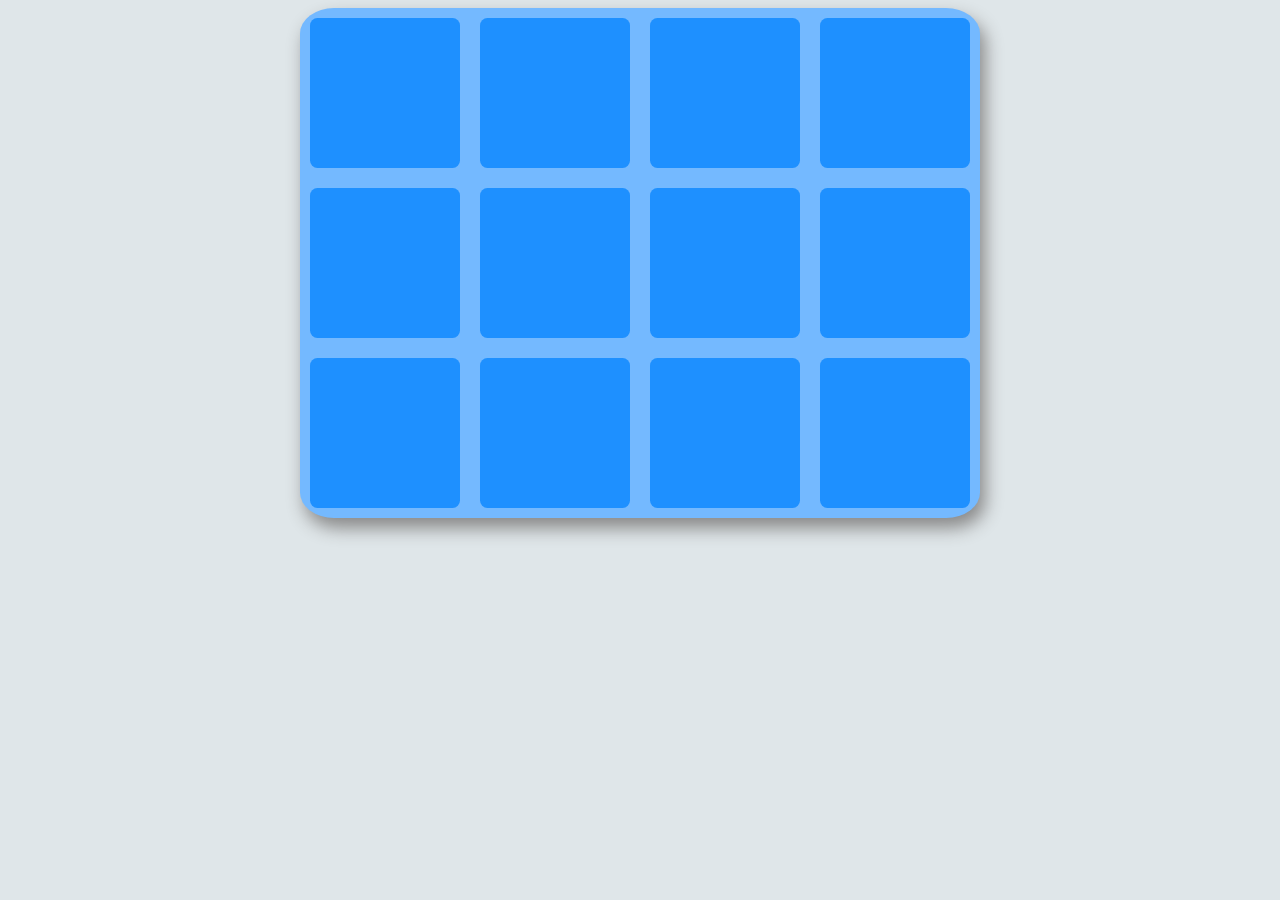
<file: Index.html>
<!DOCTYPE html>
<html>
<head>
	<title>Memory game</title>
	<meta charset="UTF-8">
	<meta name="viewport" content="width=device-width, initial-scale=1">
	<link rel="stylesheet" type="text/css" href="css/MemoryGame.css">
</head>
<body onload="cargarDatos()">
	<div class="tablero">
		<div class="fila">
			<div class="tarjeta">
				<div class="tarjeta-i" id="uno" onclick="seleccionar(this)">
			    	<div class="tarjeta-frente">
			    	</div>
			    	<div class="tarjeta-fondo">
			    		<img src="#" id="imagenuno">
			    	</div>
				</div>
			</div>
			<div class="tarjeta">
				<div class="tarjeta-i" id="dos" onclick="seleccionar(this)">
			    	<div class="tarjeta-frente">
			    	</div>
			    	<div class="tarjeta-fondo">
			    		<img src="#" id="imagendos">
			    	</div>
				</div>
			</div>
			<div class="tarjeta">
				<div class="tarjeta-i" id="tres" onclick="seleccionar(this)">
			    	<div class="tarjeta-frente">
			    	</div>
			    	<div class="tarjeta-fondo">
			    		<img src="#" id="imagentres">
			    	</div>
			  	</div>
			</div>
		</div>
		<div class="fila">
			<div class="tarjeta">
				<div class="tarjeta-i" id="cuatro" onclick="seleccionar(this)">
			    	<div class="tarjeta-frente">
			    	</div>
			    	<div class="tarjeta-fondo">
			    		<img src="#" id="imagencuatro">
			 	   	</div>
			 	</div>
			</div>
			<div class="tarjeta">
				<div class="tarjeta-i" id="cinco" onclick="seleccionar(this)">
				    <div class="tarjeta-frente">
				    </div>
				    <div class="tarjeta-fondo">
				    	<img src="#" id="imagencinco">
				    </div>
				</div>
			</div>
			<div class="tarjeta">
			  	<div class="tarjeta-i" id="seis" onclick="seleccionar(this)">
			    	<div class="tarjeta-frente">
			    	</div>
			    	<div class="tarjeta-fondo">
			    		<img src="#" id="imagenseis">
			    	</div>
			  	</div>
			</div>
		</div>
		<div class="fila">
			<div class="tarjeta">
			  	<div class="tarjeta-i" id="siete" onclick="seleccionar(this)">
			    	<div class="tarjeta-frente">
			    	</div>
			    	<div class="tarjeta-fondo">
			    		<img src="#" id="imagensiete">
			    	</div>
			  	</div>
			</div>
			<div class="tarjeta">
			  	<div class="tarjeta-i" id="ocho" onclick="seleccionar(this)">
			    	<div class="tarjeta-frente">
			    	</div>
			    	<div class="tarjeta-fondo">
			    		<img src="#" id="imagenocho">
			    	</div>
			  	</div>
			</div>
			<div class="tarjeta">
			  	<div class="tarjeta-i" id="nueve" onclick="seleccionar(this)">
			    	<div class="tarjeta-frente">
			    	</div>
			    	<div class="tarjeta-fondo">
			    		<img src="#" id="imagennueve">
			    	</div>
			  	</div>
			</div>
		</div>
		<div class="fila">
			<div class="tarjeta">
			  	<div class="tarjeta-i" id="diez" onclick="seleccionar(this)">
			    	<div class="tarjeta-frente">
			    	</div>
			    	<div class="tarjeta-fondo">
			    		<img src="#" id="imagendiez">
			    	</div>
			  	</div>
			</div>
			<div class="tarjeta">
			  	<div class="tarjeta-i" id="once" onclick="seleccionar(this)">
			    	<div class="tarjeta-frente">
			    	</div>
			    	<div class="tarjeta-fondo">
			    		<img src="#" id="imagenonce">
			    	</div>
			  	</div>
			</div>
			<div class="tarjeta">
			  	<div class="tarjeta-i" id="doce" onclick="seleccionar(this)">
			    	<div class="tarjeta-frente">
			    	</div>
			    	<div class="tarjeta-fondo">
			    		<img src="#" id="imagendoce">
			    	</div>
			  	</div>
			</div>
		</div>
	</div>

	<script type="text/javascript" src="js/MemoryGame.js"></script>
</body>
</html>
</file>
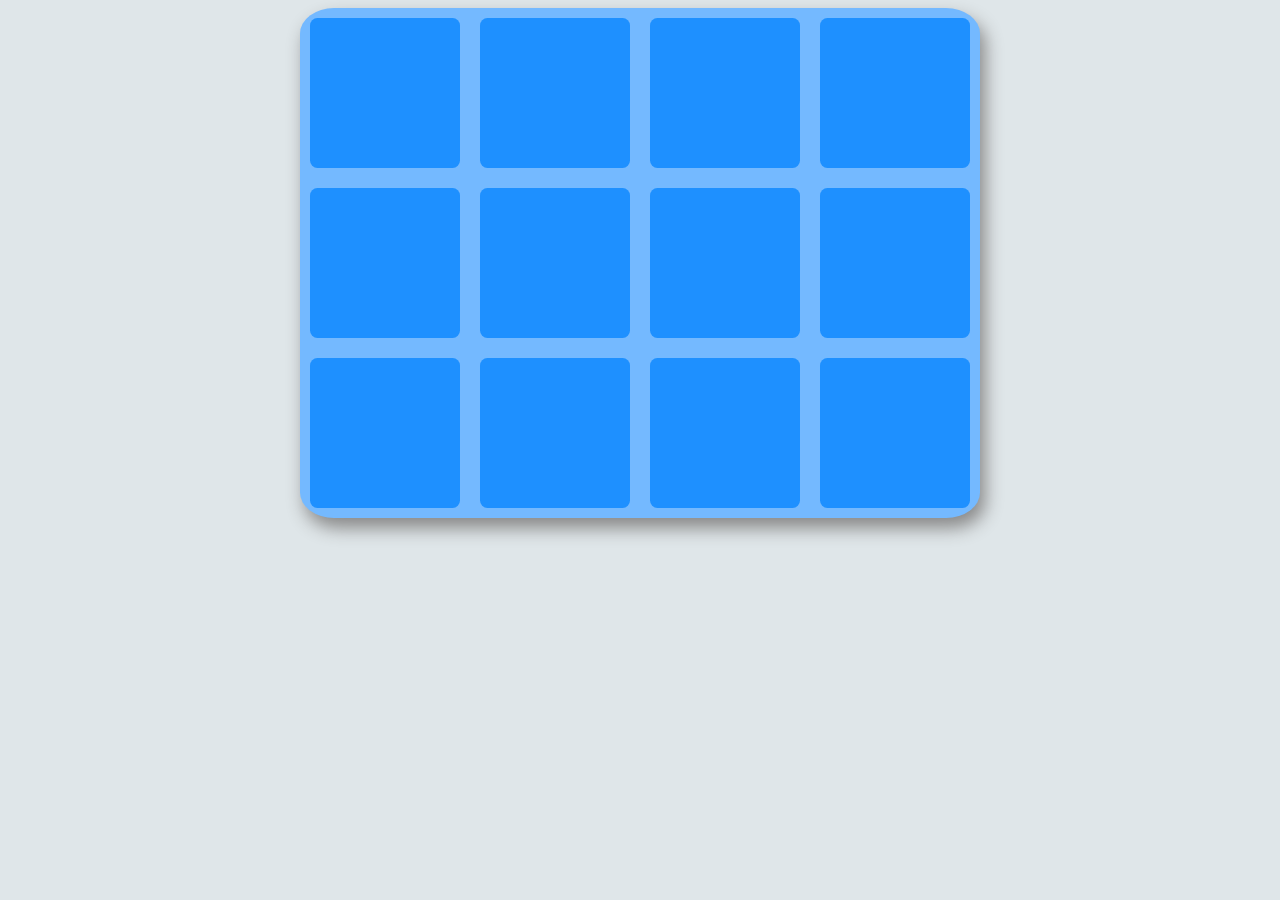
<file: MemoryGame.html>
<!DOCTYPE html>
<html>
<head>
	<title>Memory game</title>
	<meta charset="UTF-8">
	<meta name="viewport" content="width=device-width, initial-scale=1">
	<link rel="stylesheet" type="text/css" href="css/MemoryGame.css">
</head>
<body onload="cargarDatos()">
	<div class="tablero">
		<div class="fila">
			<div class="tarjeta">
				<div class="tarjeta-i" id="uno" onclick="seleccionar(this)">
			    	<div class="tarjeta-frente">
			    	</div>
			    	<div class="tarjeta-fondo">
			    		<img src="#" id="imagenuno">
			    	</div>
				</div>
			</div>
			<div class="tarjeta">
				<div class="tarjeta-i" id="dos" onclick="seleccionar(this)">
			    	<div class="tarjeta-frente">
			    	</div>
			    	<div class="tarjeta-fondo">
			    		<img src="#" id="imagendos">
			    	</div>
				</div>
			</div>
			<div class="tarjeta">
				<div class="tarjeta-i" id="tres" onclick="seleccionar(this)">
			    	<div class="tarjeta-frente">
			    	</div>
			    	<div class="tarjeta-fondo">
			    		<img src="#" id="imagentres">
			    	</div>
			  	</div>
			</div>
		</div>
		<div class="fila">
			<div class="tarjeta">
				<div class="tarjeta-i" id="cuatro" onclick="seleccionar(this)">
			    	<div class="tarjeta-frente">
			    	</div>
			    	<div class="tarjeta-fondo">
			    		<img src="#" id="imagencuatro">
			 	   	</div>
			 	</div>
			</div>
			<div class="tarjeta">
				<div class="tarjeta-i" id="cinco" onclick="seleccionar(this)">
				    <div class="tarjeta-frente">
				    </div>
				    <div class="tarjeta-fondo">
				    	<img src="#" id="imagencinco">
				    </div>
				</div>
			</div>
			<div class="tarjeta">
			  	<div class="tarjeta-i" id="seis" onclick="seleccionar(this)">
			    	<div class="tarjeta-frente">
			    	</div>
			    	<div class="tarjeta-fondo">
			    		<img src="#" id="imagenseis">
			    	</div>
			  	</div>
			</div>
		</div>
		<div class="fila">
			<div class="tarjeta">
			  	<div class="tarjeta-i" id="siete" onclick="seleccionar(this)">
			    	<div class="tarjeta-frente">
			    	</div>
			    	<div class="tarjeta-fondo">
			    		<img src="#" id="imagensiete">
			    	</div>
			  	</div>
			</div>
			<div class="tarjeta">
			  	<div class="tarjeta-i" id="ocho" onclick="seleccionar(this)">
			    	<div class="tarjeta-frente">
			    	</div>
			    	<div class="tarjeta-fondo">
			    		<img src="#" id="imagenocho">
			    	</div>
			  	</div>
			</div>
			<div class="tarjeta">
			  	<div class="tarjeta-i" id="nueve" onclick="seleccionar(this)">
			    	<div class="tarjeta-frente">
			    	</div>
			    	<div class="tarjeta-fondo">
			    		<img src="#" id="imagennueve">
			    	</div>
			  	</div>
			</div>
		</div>
		<div class="fila">
			<div class="tarjeta">
			  	<div class="tarjeta-i" id="diez" onclick="seleccionar(this)">
			    	<div class="tarjeta-frente">
			    	</div>
			    	<div class="tarjeta-fondo">
			    		<img src="#" id="imagendiez">
			    	</div>
			  	</div>
			</div>
			<div class="tarjeta">
			  	<div class="tarjeta-i" id="once" onclick="seleccionar(this)">
			    	<div class="tarjeta-frente">
			    	</div>
			    	<div class="tarjeta-fondo">
			    		<img src="#" id="imagenonce">
			    	</div>
			  	</div>
			</div>
			<div class="tarjeta">
			  	<div class="tarjeta-i" id="doce" onclick="seleccionar(this)">
			    	<div class="tarjeta-frente">
			    	</div>
			    	<div class="tarjeta-fondo">
			    		<img src="#" id="imagendoce">
			    	</div>
			  	</div>
			</div>
		</div>
	</div>

	<script type="text/javascript" src="js/MemoryGame.js"></script>
</body>
</html>
</file>
<file: css/MemoryGame.css>
body {
	background-color: #dfe6e9;
	display: flex;
	align-items: center;
	justify-content: center;
}

.fila {
	display: flex;
	flex-direction: column;
}

.tablero {
	display: flex;
	flex-direction: row;
	background-color: #74b9ff;
	box-shadow: 5px 10px 18px #888888;
	border-radius: 5%;
}

@media all and (max-width: 500px) {
	.tablero {
		width: 100%;
	}
	.fila {
		display: flex;
		flex-direction: row;
		width: 95%;
		margin: 0px 3%;
	}
	.tablero {
		display: flex;
		flex-direction: column;
	}
	.tarjeta {
		width: 25%;
	}
}

.tarjeta {
	background-color: transparent;
	width: 150px;
	height: 150px;
	margin: 10px 10px;
	perspective: 1000px; /* Remove this if you don't want the 3D effect */
}

/* This container is needed to position the frente and fondo side */
.tarjeta-i {
	position: relative;
	width: 100%;
	height: 100%;
	text-align: center;
	transition: transform 0.8s;
	transform-style: preserve-3d;
}

/* Position the frente and fondo side */
.tarjeta-frente, .tarjeta-fondo {
	position: absolute;
	width: 100%;
	height: 100%;
	backface-visibility: hidden;
	border-radius: 5%;
}

/* Style the frente side (fallfondo if image is missing) */
.tarjeta-frente {
	background-color: dodgerblue;
	width:100%;
	height:100%;
}

/* Style the fondo side */
.tarjeta-fondo {
	background-color: #ff7675;
	transform: rotateY(180deg);
}

img {
	width: 100%;
	height: 100%;
}

.girar {
    animation-name: mostrar;
    animation-duration: 2s; 
    animation-iteration-count: 1;
}


@keyframes mostrar {
	0% {
      -moz-transform: rotateY(0deg);
      -ms-transform: rotateY(0deg);
      transform: rotateY(0deg);
    }
    20% {
      -moz-transform: rotateY(180deg);
      -ms-transform: rotateY(180deg);
      transform: rotateY(180deg);
    }
    100% {
      -moz-transform: rotateY(0deg);
      -ms-transform: rotateY(0deg);
      transform: rotateY(0deg);    	
    }
}

@keyframes mostrarOtro {
	0% {
      -moz-transform: rotateY(180deg);
      -ms-transform: rotateY(180deg);
      transform: rotateY(180deg);
    }
    20% {
      -moz-transform: rotateY(180deg);
      -ms-transform: rotateY(180deg);
      transform: rotateY(180deg);
    }
    100% {
      -moz-transform: rotateY(0deg);
      -ms-transform: rotateY(0deg);
      transform: rotateY(0deg);    	
    }
}
</file>
